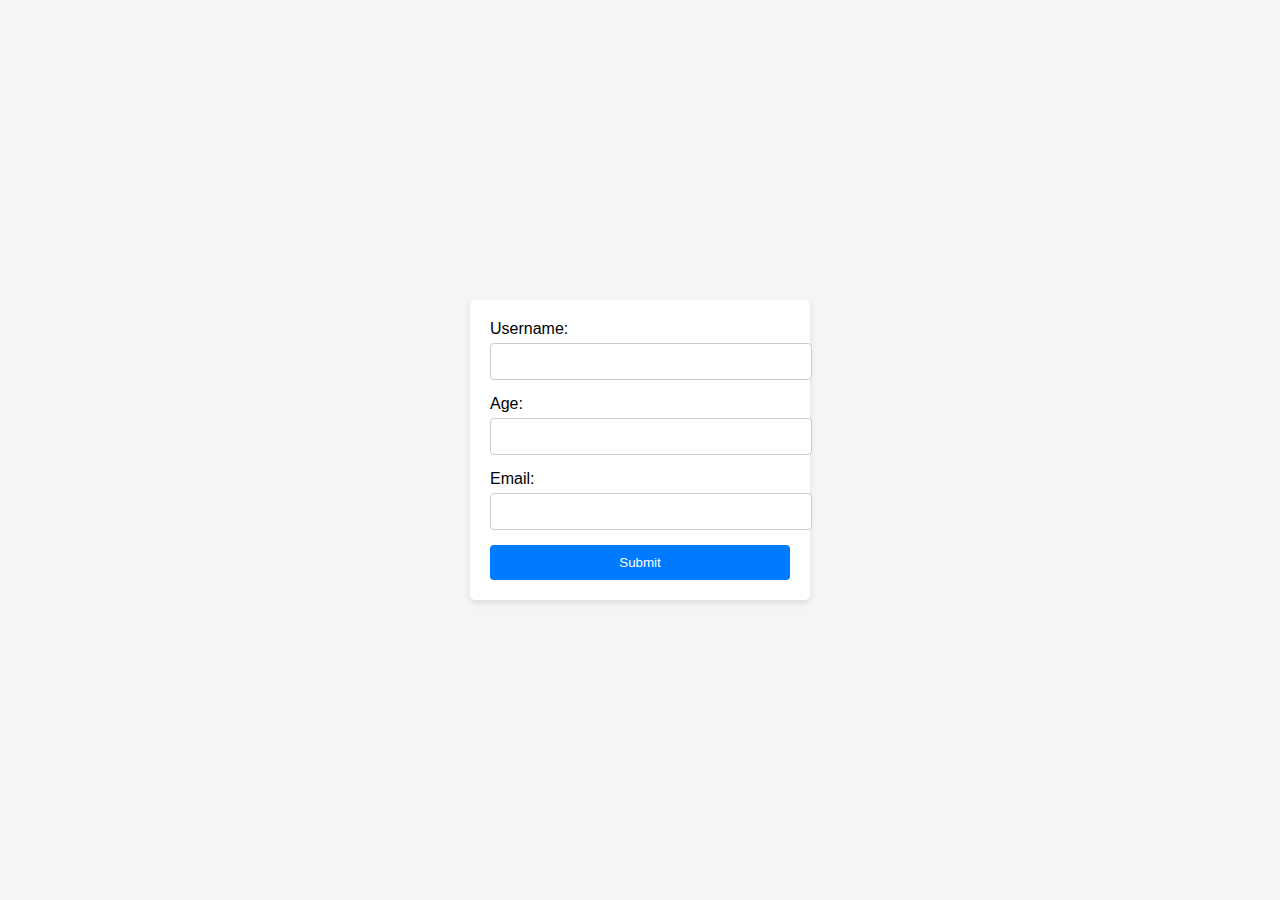
<file: java.js/index.html>
<!DOCTYPE html>
<html lang="en">
  <head>
    <meta charset="UTF-8" />
    <meta name="viewport" content="width=device-width, initial-scale=1.0" />
    <link rel="stylesheet" href="style.css" />
    <script src="index.js" defer></script>
    <title>Simple Form</title>
  </head>
  <body>
    <form id="form" action="#">
      <div class="input-group">
        <label for="username">Username:</label>
        <input type="text" id="username" name="username" required />
      </div>
      <div class="input-group">
        <label for="age">Age:</label>
        <input type="number" id="age" name="age" required />
      </div>
      <div class="input-group">
        <label for="email">Email:</label>
        <input type="email" id="email" name="email" required />
      </div>
      <button type="submit">Submit</button>
    </form>
  </body>
</html>
</file>
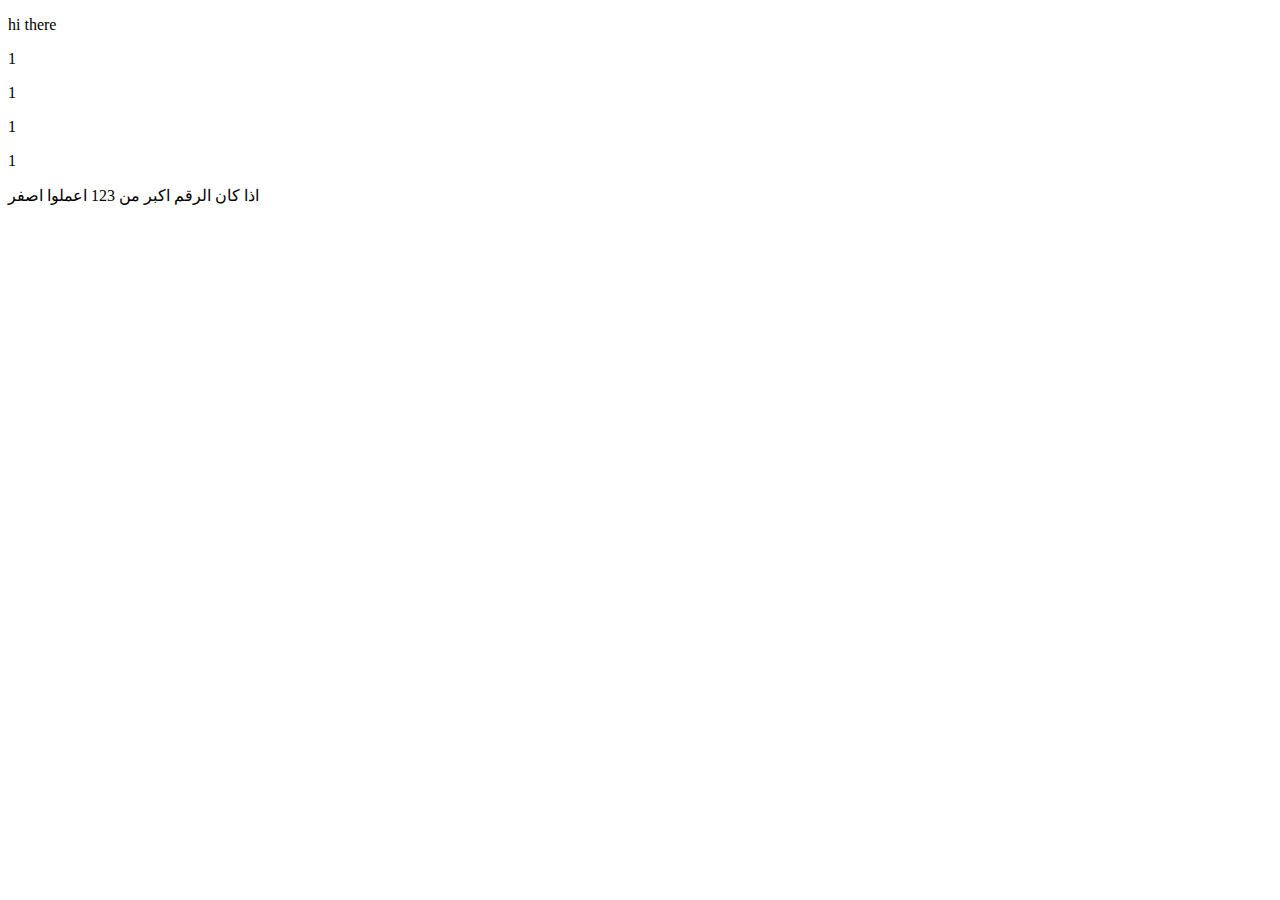
<file: doom.html>
<!DOCTYPE html>
<html lang="en">
  <head>
    <meta charset="UTF-8" />
    <meta name="viewport" content="width=device-width, initial-scale=1.0" />
    <title>try</title>
    <script src="java.js/doom.js"></script>
  </head>
  <body>
    <p id="hi">hi there</p>
    <section>
      <p>1</p>
      <p>1</p>
      <p>1</p>
      <p>1</p>
    </section>
    <section id="add"></section>
    <p>اذا كان الرقم اكبر من 123 اعملوا اصفر</p>
  </body>
</html>
</file>
<file: java.js/style.css>
body {
    font-family: Arial, sans-serif;
    background-color: #f5f5f5;
    display: flex;
    justify-content: center;
    align-items: center;
    height: 100vh;
    margin: 0;
}

form {
    background-color: #fff;
    padding: 20px;
    border-radius: 5px;
    box-shadow: 0 3px 6px rgba(0, 0, 0, 0.1);
    width: 300px;
}

.input-group {
    margin-bottom: 15px;
}

label {
    display: block;
    margin-bottom: 5px;
}

input[type="text"],
input[type="number"],
input[type="email"] {
    width: 100%;
    padding: 10px;
    border: 1px solid #ccc;
    border-radius: 4px;
}

button {
    padding: 10px 15px;
    background-color: #007bff;
    color: #fff;
    border: none;
    border-radius: 4px;
    cursor: pointer;
    width: 100%;
}

button:hover {
    background-color: #0056b3;
}
</file>
